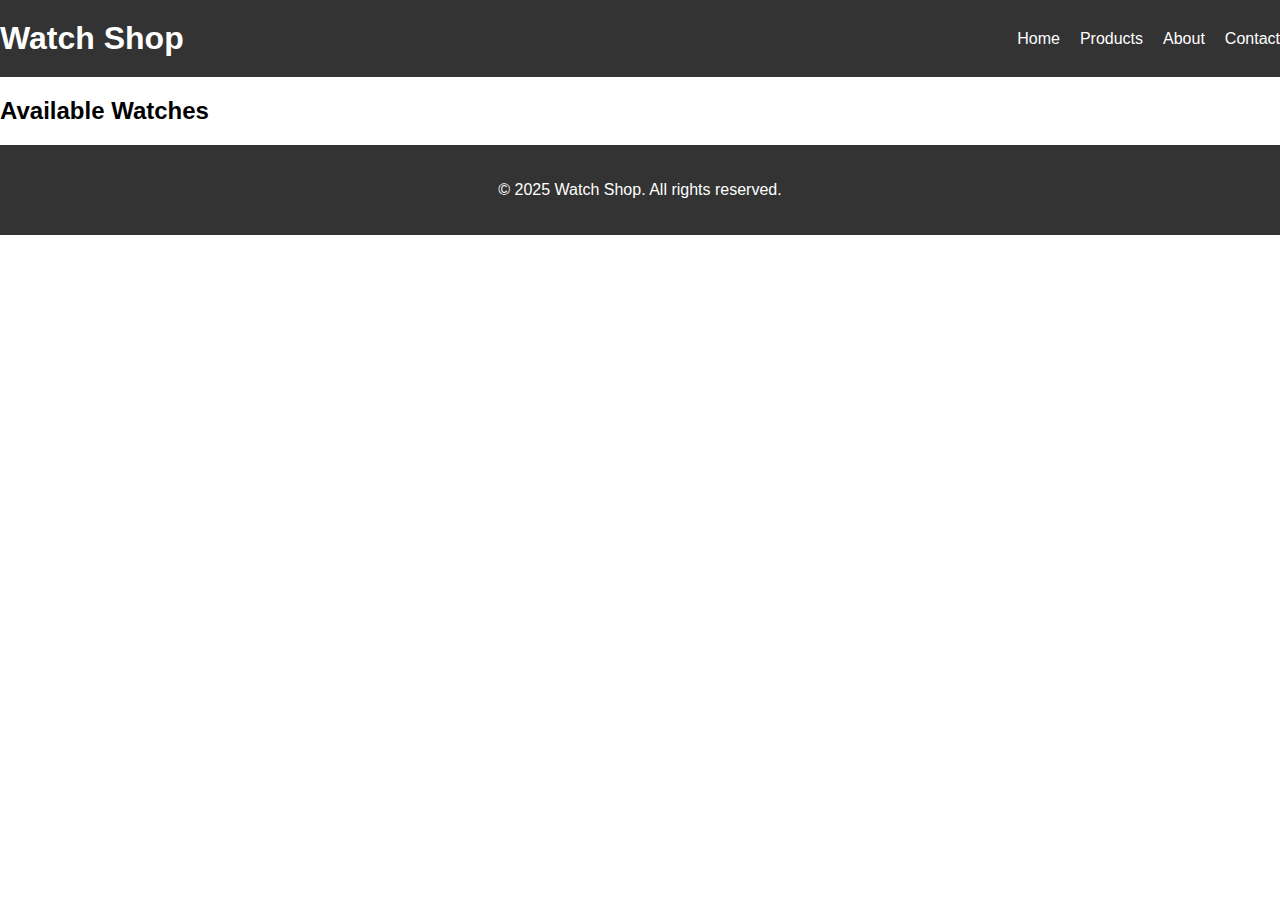
<file: shop.html>
<!DOCTYPE html>
<html lang="en">
<head>
    <meta charset="UTF-8">
    <meta name="viewport" content="width=device-width, initial-scale=1.0">
    <title>Shop - Watch Shop</title>
    <link rel="stylesheet" href="styles.css">
</head>
<body>
    <header>
        <div class="container">
            <h1>Watch Shop</h1>
            <nav>
                <ul>
                    <li><a href="index.html#home">Home</a></li>
                    <li><a href="index.html#products">Products</a></li>
                    <li><a href="index.html#about">About</a></li>
                    <li><a href="index.html#contact">Contact</a></li>
                </ul>
            </nav>
        </div>
    </header>
    <main>
        <section id="shop" class="shop">
            <div class="container">
                <h2>Available Watches</h2>
                <div class="product-list">
                    <!-- Repeat Product Items as needed -->
                </div>
            </div>
        </section>
    </main>
    <footer>
        <div class="container">
            <p>&copy; 2025 Watch Shop. All rights reserved.</p>
        </div>
    </footer>
</body>
</html>
</file>
<file: styles.css>
body {
    font-family: Arial, sans-serif;
    margin: 0;
    padding: 0;
    box-sizing: border-box;
}

header {
    background-color: #333;
    color: #fff;
    padding: 20px 0;
}

header .container {
    display: flex;
    justify-content: space-between;
    align-items: center;
}

header h1 {
    margin: 0;
}

nav ul {
    list-style: none;
    margin: 0;
    padding: 0;
    display: flex;
}

nav ul li {
    margin-left: 20px;
}

nav ul li a {
    color: #fff;
    text-decoration: none;
}

.banner {
    background: url('banner.jpg') no-repeat center center/cover;
    color: #fff;
    text-align: center;
    padding: 100px 0;
}

.banner h2 {
    font-size: 48px;
    margin: 0;
}

.banner p {
    font-size: 24px;
    margin: 10px 0 20px;
}

.btn {
    background-color: #ff6f61;
    color: #fff;
    padding: 10px 20px;
    text-decoration: none;
    border-radius: 5px;
}

.products {
    padding: 50px 0;
    background-color: #f9f9f9;
}

.products h2 {
    text-align: center;
    margin-bottom: 40px;
}

.product-list {
    display: flex;
    justify-content: space-around;
    flex-wrap: wrap;
}

.product-item {
    background-color: #fff;
    border: 1px solid #ddd;
    border-radius: 5px;
    padding: 20px;
    text-align: center;
    width: 300px;
    margin-bottom: 20px;
}

.product-item img {
    max-width: 100%;
    height: auto;
}

.product-item h3 {
    font-size: 24px;
    margin: 10px 0;
}

.product-item p {
    font-size: 20px;
    color: #333;
}

.about, .contact {
    padding: 50px 0;
}

.about h2, .contact h2 {
    text-align: center;
    margin-bottom: 40px;
}

.contact form {
    max-width: 600px;
    margin: 0 auto;
}

.contact input, .contact textarea {
    width: 100%;
    padding: 10px;
    margin-bottom: 20px;
    border: 1px solid #ddd;
    border-radius: 5px;
}

.contact button {
    width: 100%;
    padding: 10px;
    background-color: #ff6f61;
    color: #fff;
    border: none;
    border-radius: 5px;
    cursor: pointer;
}

footer {
    background-color: #333;
    color: #fff;
    text-align: center;
    padding: 20px 0;
}
</file>
